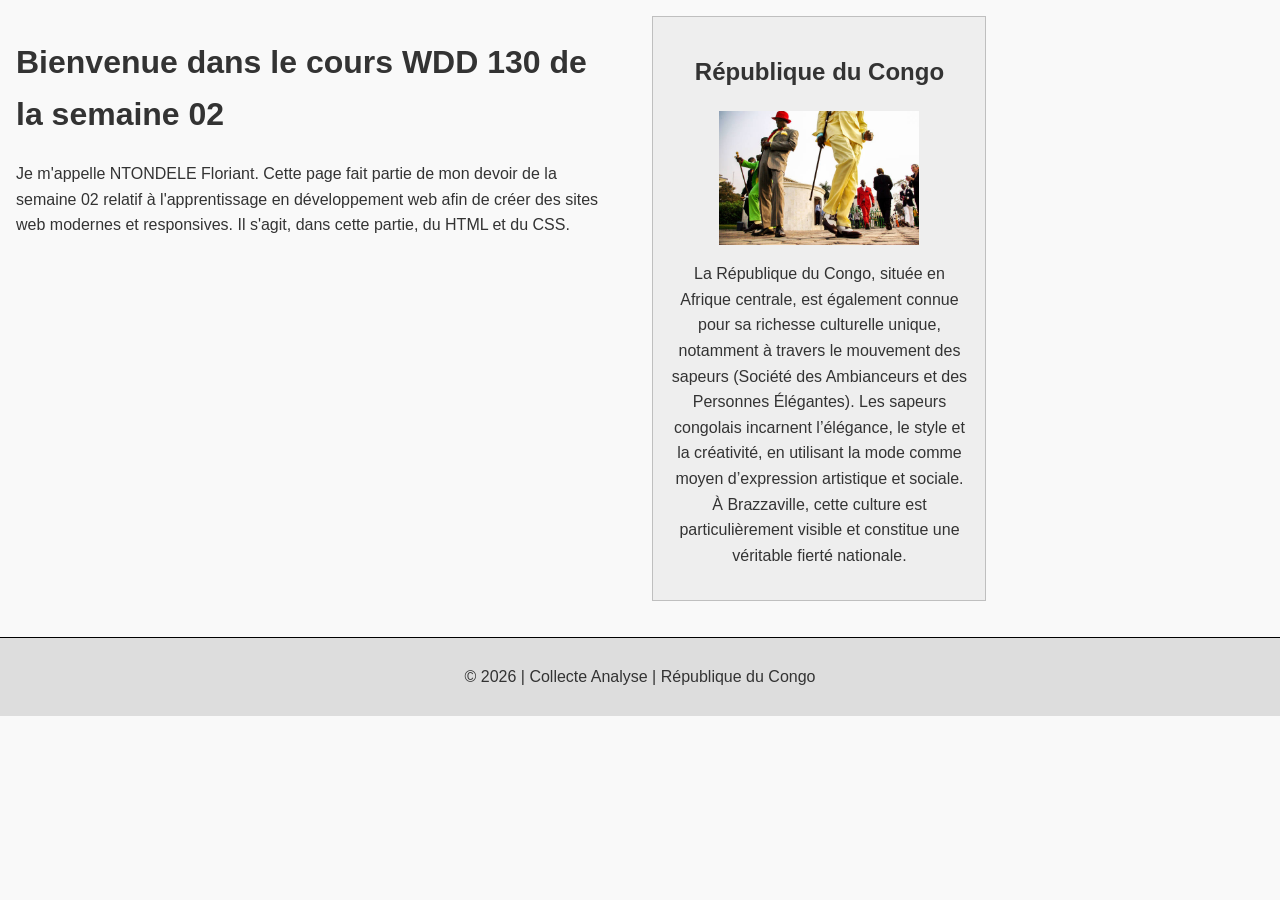
<file: index.html>
<!DOCTYPE html>
<html lang="fr">
<head>
    <meta charset="UTF-8">
    <meta name="viewport" content="width=device-width, initial-scale=1.0">

    <!-- META -->
    <meta name="description" content="Page d'accueil de Collecte Analyse pour le cours WDD 130. Apprentissage du HTML et du CSS.">
    <meta name="author" content="Collecte Analyse">

    <title>WDD 130 | Page personnelle</title>

    <!-- CSS  -->
    <link rel="stylesheet" href="styles.css">
</head>

<body>

    <main>
        <h1>Bienvenue dans le cours WDD 130 de la semaine 02</h1>

        <p>
            Je m'appelle NTONDELE Floriant. Cette page fait partie de mon devoir de la semaine 02 relatif à l'apprentissage en développement web afin de créer des sites web modernes et responsives. Il s'agit, dans cette partie, du HTML et du CSS.
        </p>
    </main>

    <aside>
        <h2>République du Congo</h2>

        <!-- Chemin et alt corrigés -->
        <img src="sapeursCongo.jpg" alt="Les sapeurs du Congo en tenue élégante">

        <p>
            La République du Congo, située en Afrique centrale, est également connue pour 
            sa richesse culturelle unique, notamment à travers le mouvement des sapeurs 
            (Société des Ambianceurs et des Personnes Élégantes). Les sapeurs congolais 
            incarnent l’élégance, le style et la créativité, en utilisant la mode comme 
            moyen d’expression artistique et sociale. À Brazzaville, cette culture est 
            particulièrement visible et constitue une véritable fierté nationale.
        </p>
    </aside>

    <footer>
        <p>© 2026 | Collecte Analyse | République du Congo</p>
    </footer>

</body>
</html>
</file>
<file: styles.css>
/* Styles généraux */
body {
    font-family: Arial, sans-serif;
    line-height: 1.6;
    margin: 0;
    padding: 0;
    background-color: #f9f9f9;
    color: #333;
}

/* Conteneur principal */
main {
    max-width: 600px;
    margin: 1rem;
}

/* ASIDE */
aside {
    width: 300px;
    margin: 1rem;
    border: 1px solid rgba(0,0,0,0.2);
    padding: 1rem;
    background-color: #eee;
    color: #333;
    text-align: center;
}

/* IMAGE DANS ASIDE */
aside img {
    width: 200px;
    height: auto;
    display: block;
    margin: 0 auto;
}

/* FLEX LAYOUT : main à gauche, aside à droite */
body > main, body > aside {
    display: inline-block;
    vertical-align: top;
}

/* PARAGRAPHES */
p {
    padding: 0;
}

/* FOOTER */
footer {
    margin-top: 20px;
    border-top: 1px solid #000;
    text-align: center;
    padding: 10px 0;
    background-color: #ddd;
}
</file>
